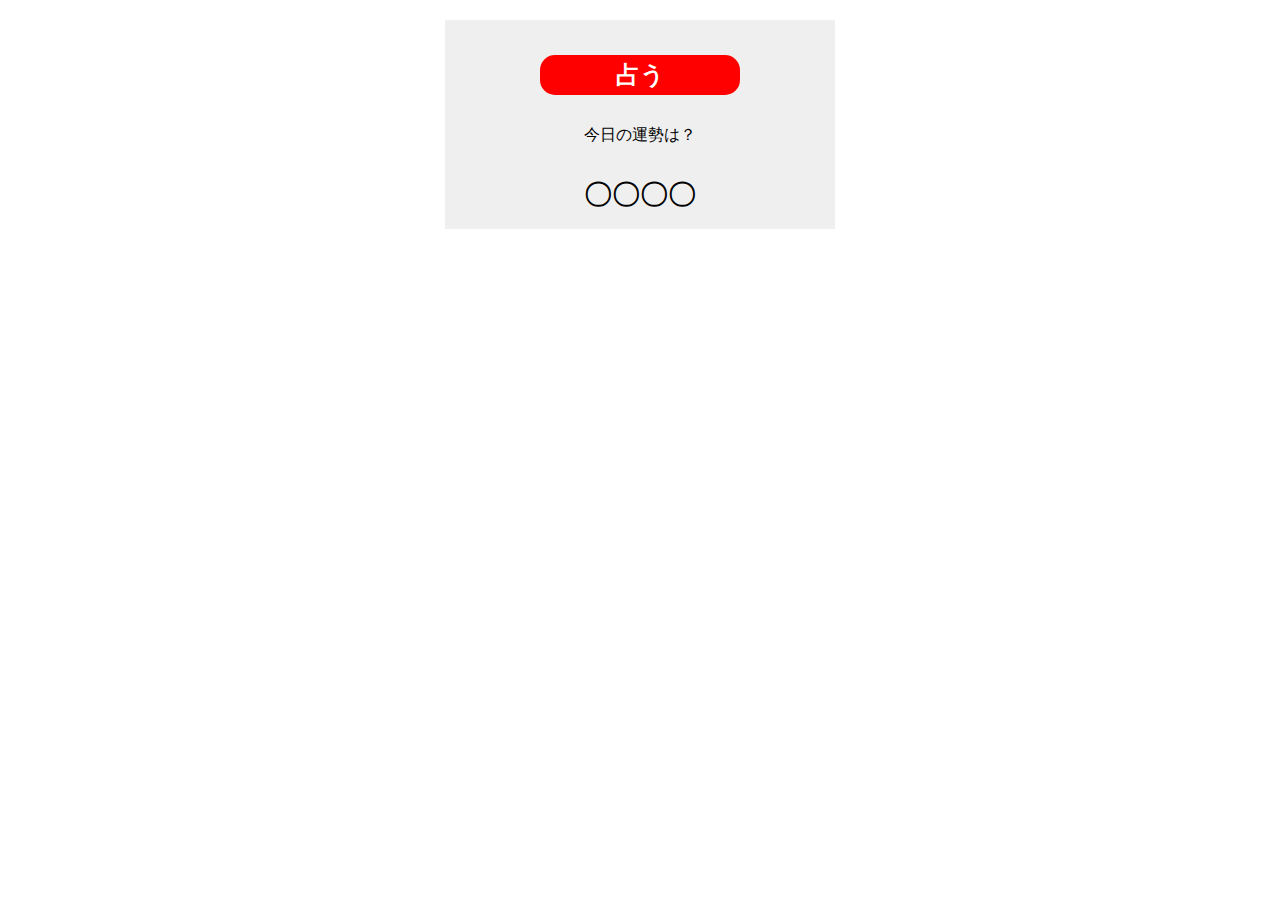
<file: index.html>
<!DOCTYPE html>
<html lang="ja">
<head>
  <meta charset="UTF-8">
  <meta name="viewport" content="width=device-width, initial-scale=1.0">
  <title>今日の運勢は・・・</title>
  <link rel="stylesheet" href="style.css">
</head>
<body>
  <div class="container">
    <div id="btn">占う</div>
    <p>今日の運勢は？</p>
    <div id="result">〇〇〇〇</div>
  </div>
  <script src="js/index.js"></script>
</body>
</html>
</file>
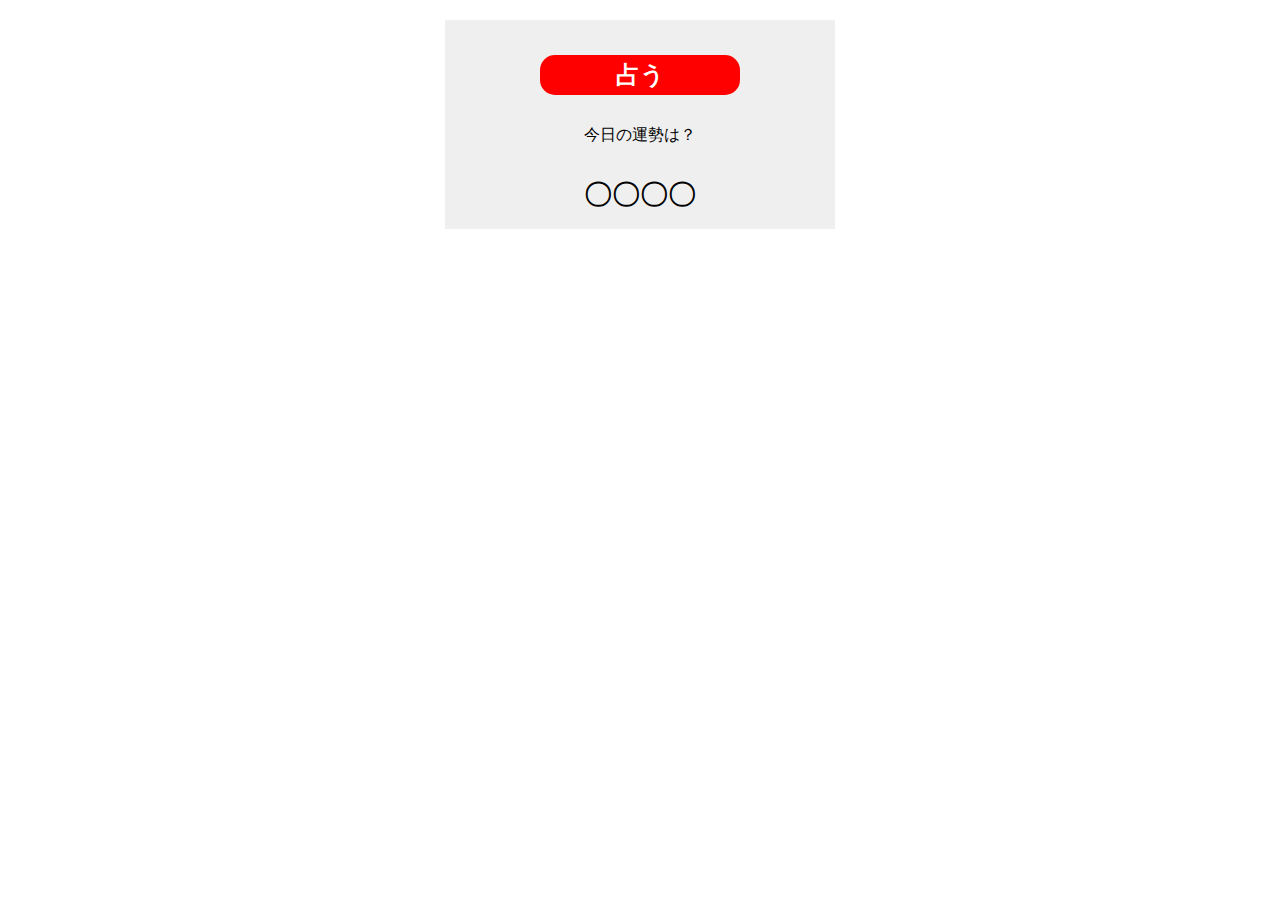
<file: HTML/index.html>
<!DOCTYPE html>
<html lang="ja">
<head>
  <meta charset="UTF-8">
  <meta name="viewport" content="width=device-width, initial-scale=1.0">
  <title>今日の運勢は・・・</title>
  <link rel="stylesheet" href="css/style.css">
</head>
<body>
  <div class="container">
    <div id="btn">占う</div>
    <p>今日の運勢は？</p>
    <div id="result">〇〇〇〇</div>
  </div>
  <script src="js/index.js"></script>
</body>
</html>
</file>
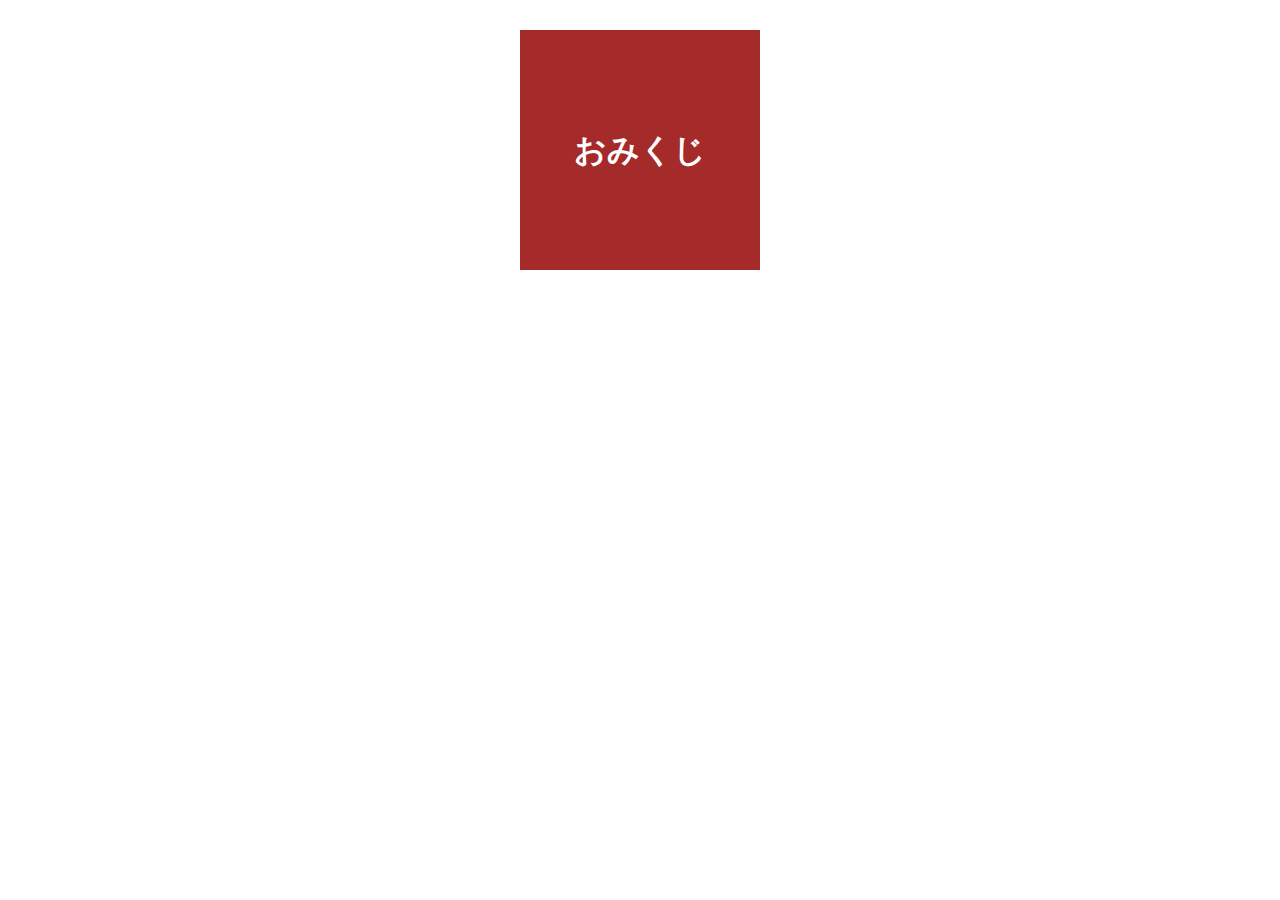
<file: omikuji.html>
<!DOCTYPE html>
<html lang="ja">
<head>
  <meta charset="UTF-8">
  <meta name="viewport" content="width=device-width, initial-scale=1.0">
  <title>おみくじ</title>
  <link rel="stylesheet" href="style.css">
</head>
<body>
  <div id="omikuji">おみくじ</div>
  <script src="omikuji.js"></script>
</body>
</html>
</file>
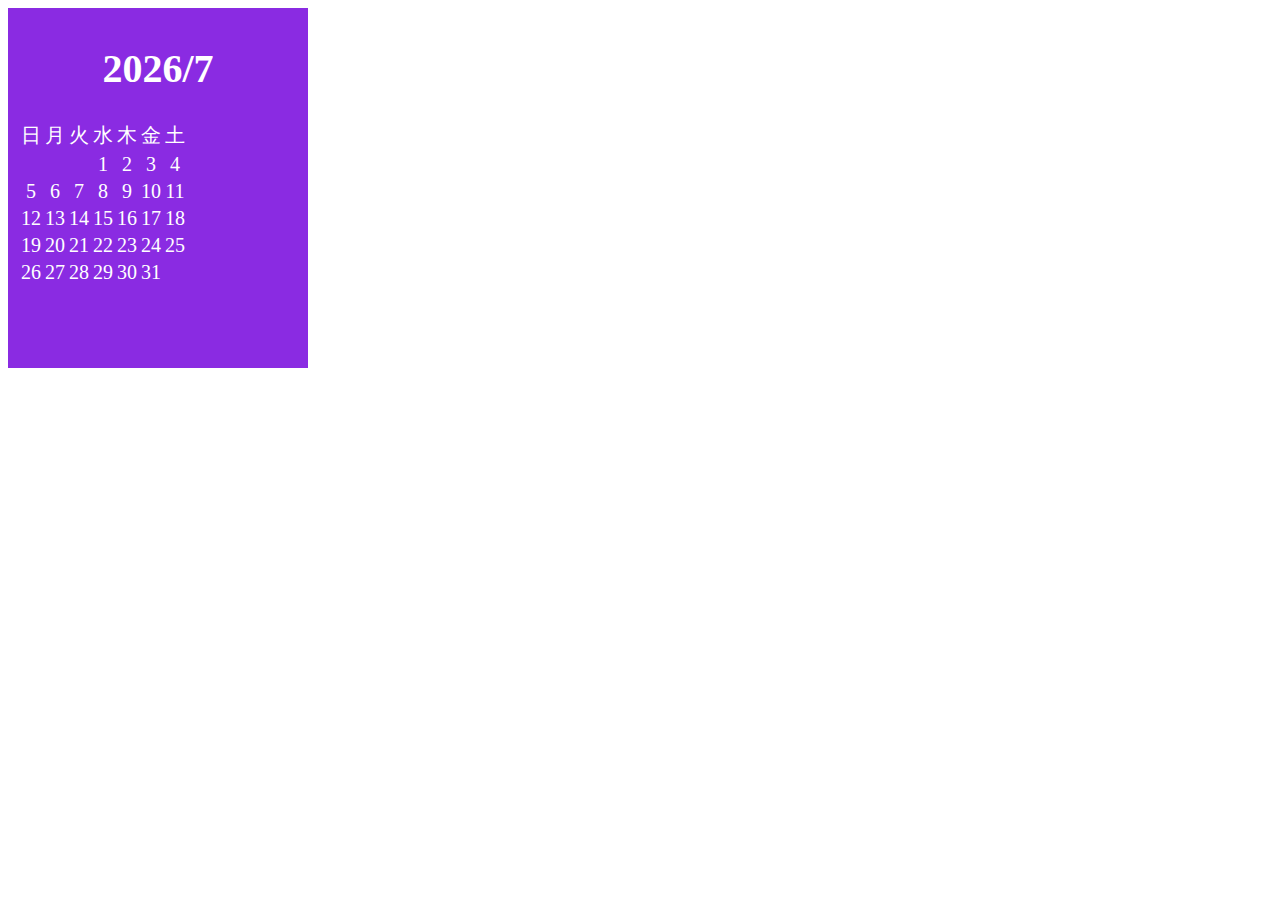
<file: HTML/carenber.html>
<!DOCTYPE html>
<html lang="ja">
<head>
  <meta charset="UTF-8">
  <meta name="viewport" content="width=device-width, initial-scale=1.0">
  <title>カレンダー</title>
  <link rel="stylesheet" href="css/style.css">
</head>
<body>
  <div id="calenber"></div>
  <script src="js/carenber.js"></script>
</body>
</html>
</file>
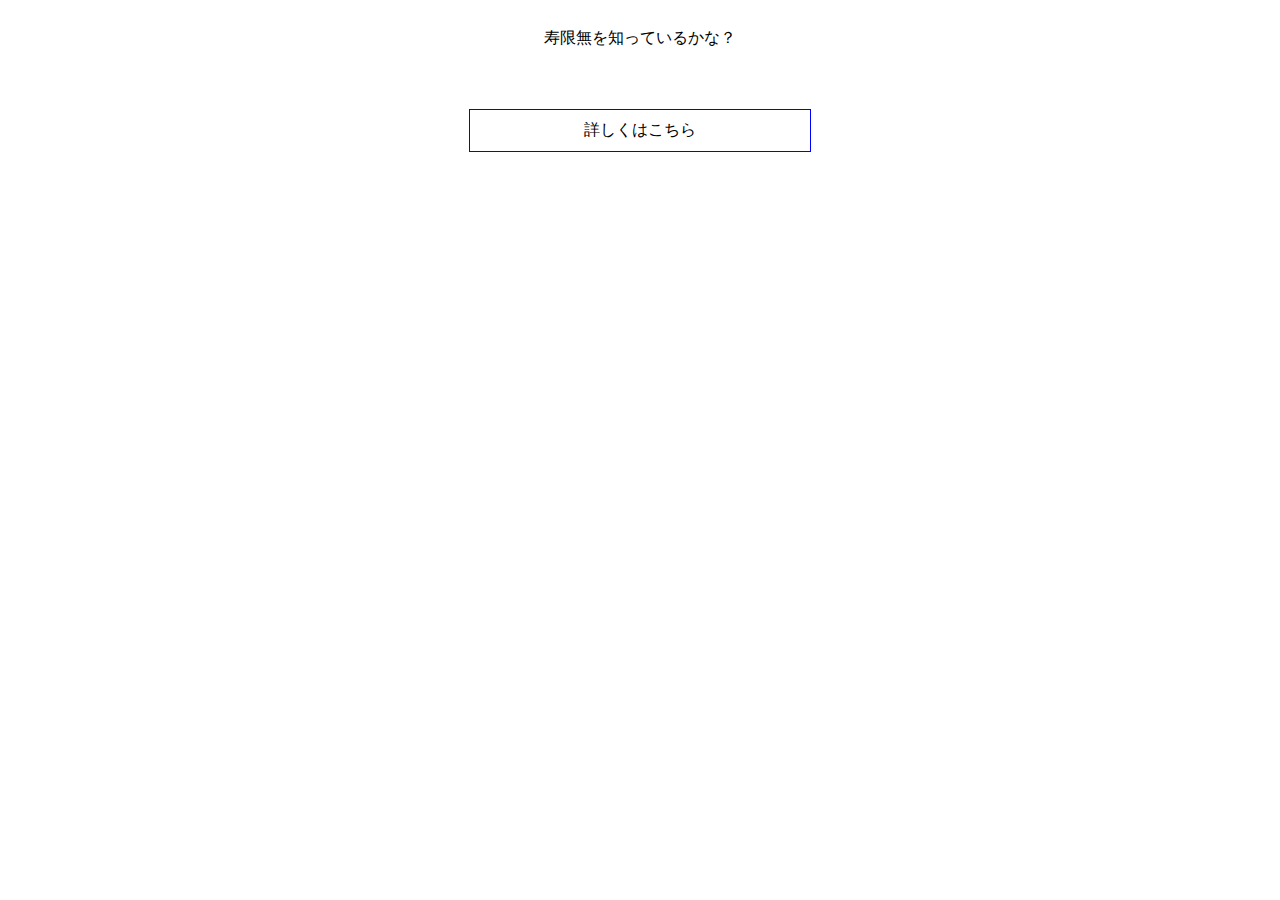
<file: HTML/modalwindow.html>
<!DOCTYPE html>
<html lang="ja">
<head>
  <meta charset="UTF-8">
  <meta name="viewport" content="width=device-width, initial-scale=1.0">
  <title>モーダル</title>
  <link rel="stylesheet" href="css/style.css">
</head>
<body>
  <div class="p-style">寿限無を知っているかな？</div>
  <div id="modal-open">詳しくはこちら</div>

  <div id="modal-bg"></div>

  <div id="modal-container">
    <p>寿限無 寿限無 五劫のすり切れ 海砂利水魚の 水行末、雲来末、風来末 食う寝るところに住むところ やぶらこうじのぶらこうじ パイポパイポパイポのシューリンガン シューリンガンのグーリンダイ グーリンダイのポンポコピーのポンポコナーの長久命の長助</p>
    <div id="modal-close">とじる</div>
  </div>
  <script src="js/modalwindow.js"></script>
</body>
</html>
</file>
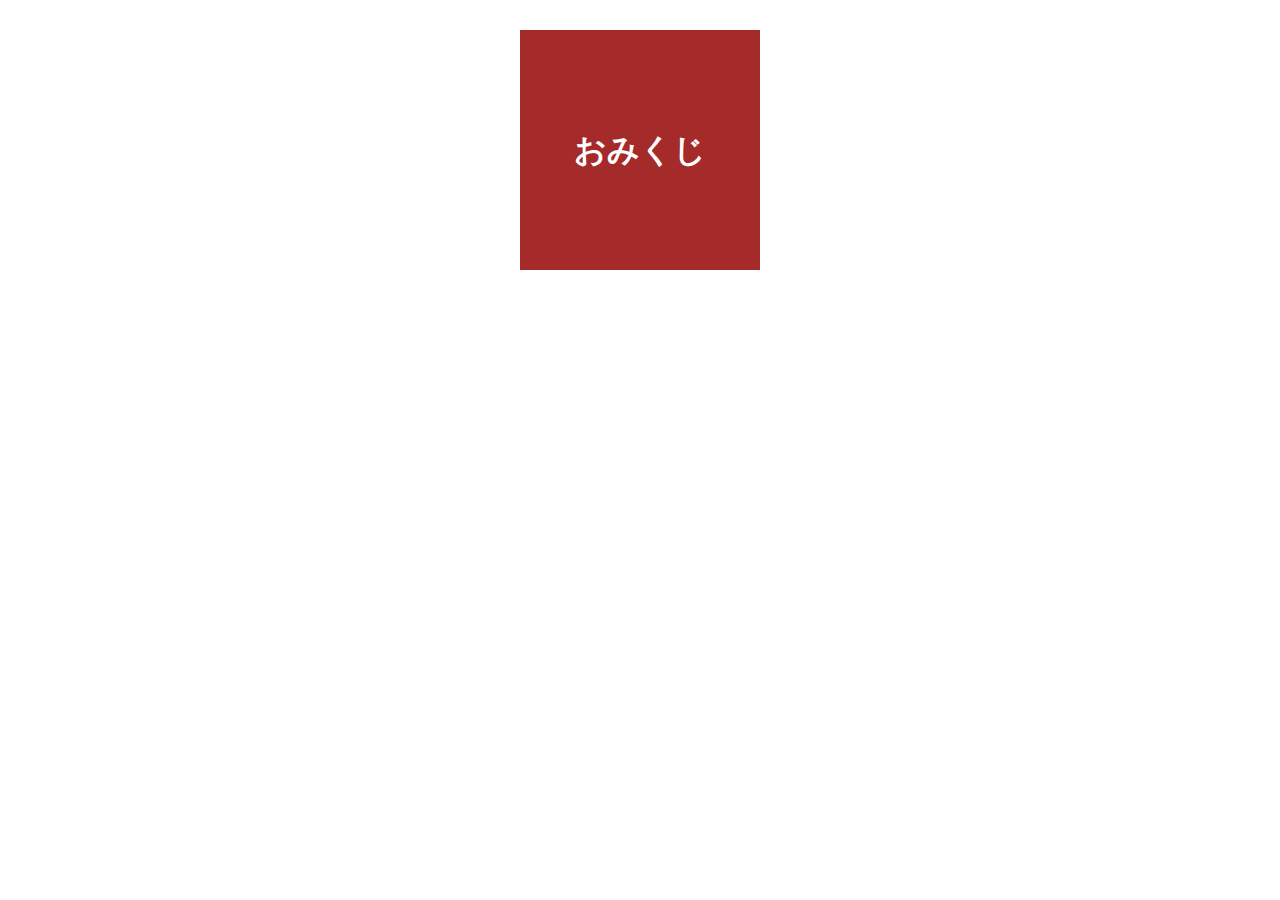
<file: HTML/omikuji.html>
<!DOCTYPE html>
<html lang="ja">
<head>
  <meta charset="UTF-8">
  <meta name="viewport" content="width=device-width, initial-scale=1.0">
  <title>おみくじ</title>
  <link rel="stylesheet" href="css/style.css">
</head>
<body>
  <div id="omikuji">おみくじ</div>
  <script src="js/omikuji.js"></script>
</body>
</html>
</file>
<file: style.css>
.container {
  width: 360px;
  margin: 20px auto;
  padding: 15px;
  background: #efefef;
  text-align: center;
}

#btn {
  width: 200px;
  height: 40px;
  line-height: 40px;
  margin: 20px auto;
  background: red;
  color: #fff;
  font-size: 24px;
  font-weight: bold;
  border-radius: 15px;
  user-select: none;
  cursor: pointer;
}

p {
  margin: 30px 0;
}

#result {
  font-size: 28px;
  font-weight: bold;
}



#omikuji {
  width: 240px;
  height: 240px;
  background-color: brown;
  margin: 30px auto;
  text-align: center;
  line-height: 240px;
  font-size: 32px;
  font-weight: bold;
  color: #fff;
  user-select: none;
}
</file>
<file: HTML/css/style.css>
.container {
  width: 360px;
  margin: 20px auto;
  padding: 15px;
  background: #efefef;
  text-align: center;
}

#btn {
  width: 200px;
  height: 40px;
  line-height: 40px;
  margin: 20px auto;
  background: red;
  color: #fff;
  font-size: 24px;
  font-weight: bold;
  border-radius: 15px;
  user-select: none;
  cursor: pointer;
}

p {
  margin: 30px 0;
}

#result {
  font-size: 28px;
  font-weight: bold;
}



#omikuji {
  width: 240px;
  height: 240px;
  background-color: brown;
  margin: 30px auto;
  text-align: center;
  line-height: 240px;
  font-size: 32px;
  font-weight: bold;
  color: #fff;
  user-select: none;
}

#calenber {
  width: 280px;
  height: 340px;
  background-color: blueviolet;
  color: #fff;
  font-size: 20px;
  text-align: center;
  margin: 10px 0, 0, 20px;
  padding: 10px;
}

#modal-open, 
#modal-close {
  width: 320px;
  margin: 40px auto;
  border: 1px solid blue;
  padding: 10px;
  text-align: center;
  cursor: pointer;
  user-select: none;
}

#modal-bg {
  position:  fixed;
  top: 0;
  bottom: 0;
  left: 0;
  right: 0;
  background-color: rgba(0, 0, 0, 0.6);
  opacity: 0;
  pointer-events: none;
}

#modal-bg.active {
  opacity: 1;
  pointer-events: auto;
}

#modal-container {
  position: absolute;
  top: 120px;
  left: 50%;
  transform: translateX(-50%);
  background-color: #fff;
  padding: 20px;
  opacity: 0;
  pointer-events: none;
}

#modal-container.active {
  opacity: 1;
  pointer-events: auto;
}

#modal-close {
  margin: 10px auto;
}

.p-style {
  text-align: center;
  margin: 0 auto;
  padding: 20px;
}
</file>
